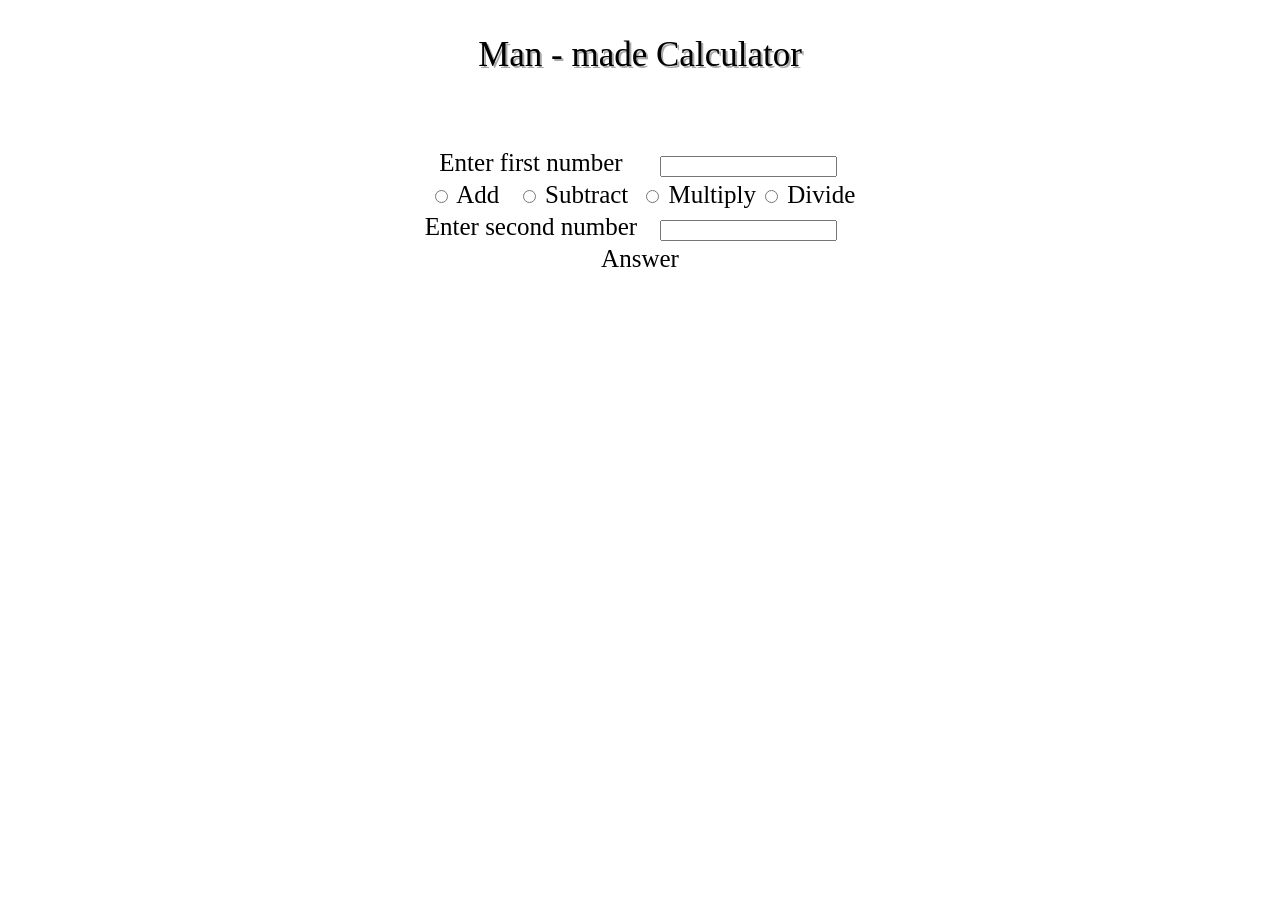
<file: Module5/calculator.html>
<!DOCTYPE html>
<html>
<head>
	<link rel="stylesheet" type="text/css" href="./mycss1.css" />
	<title>Calculator</title>
</head>
<body>
	<p>Man - made Calculator</p><br><br>
	<table>
	<tr><td colspan="2">Enter first number</td>
	<td colspan="2"><input type = "number" id = "num1" name = "num1" required/></td></tr>
	<tr><td><input type = "radio" id="operator" name = "operator" value="add" />
	<label>Add</label></td>
	<td><input type = "radio" id="operator" name = "operator" value="sub" />
	<label>Subtract</label></td>
	<td><input type = "radio" id="operator" name = "operator" value="mul" />
	<label>Multiply</label></td>
	<td><input type = "radio" id="operator" name = "operator" value="div" />
	<label>Divide</label></td></tr>
	<tr><td colspan="2">Enter second number</td>
	<td colspan="2"><input type = "number" id="num2" name = "num2" required/></td></tr>
	<tr><td colspan="4"><output id="ans" name="ans">Answer</output></td></tr>
	</table>
	</p>
	<script type="text/javascript" src = "calc.js"></script>
</body>
</html>
</file>
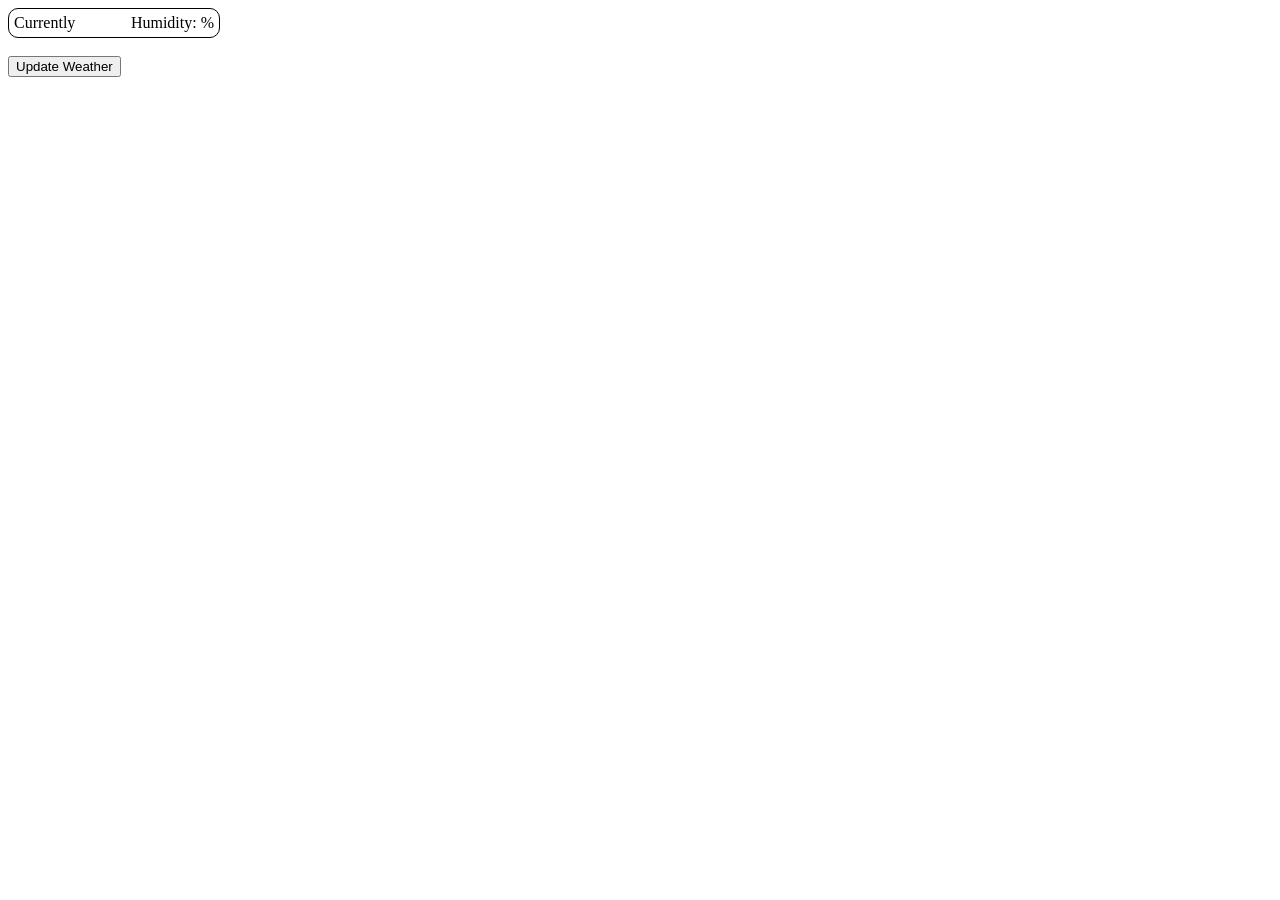
<file: Module5/weather.html>
<!DOCTYPE html>
<html>
<head>
	<link rel="stylesheet" type="text/css" href="./weather.css" />
	<title>Weather</title>
</head>
<body>
	<body>

    <div class="weather" id="weatherWidget">
		<div class="weather-loc"></div>
		<div class="weather-humidity"></div>
		<div class="weather-temp"></div>
		<img class="weather-tomorrow" />
		<img class="weather-dayaftertomorrow" />
	</div>
    <br>
    <button id="update">Update Weather</button>
	<script type="text/javascript" src = "weather.js"></script>
</body>
</html>
</file>
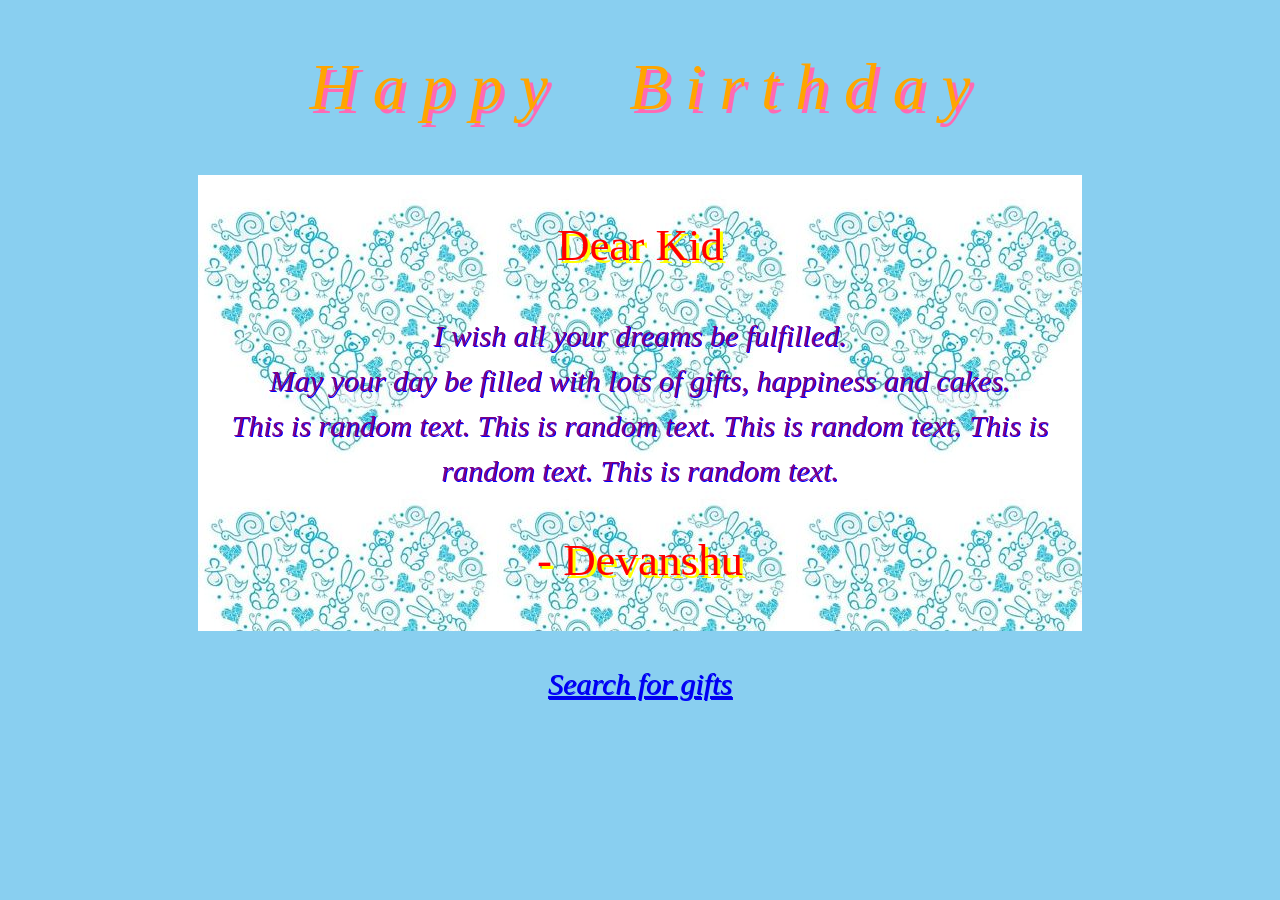
<file: Module_1/birthday.html>
<!DOCTYPE html>
<html>
<head>
	<link rel="stylesheet" type="text/css" href="./mycss1.css" />
	<title>Birthday Card</title>
</head>
<body>
	<p class="prime1">H a p p y &nbsp;&nbsp;&nbsp; B i r t h d a y</p>
	<table>
	<tr>
	<td>
	<p class = "prime2">Dear Kid</p>
	<p>I wish all your dreams be fulfilled.<br>
	May your day be filled with lots of gifts, happiness and cakes.<br>
	This is random text. This is random text. This is random text. This is random text. This is random text.</p>
	<p class = "prime2"> - Devanshu </p>
	</td></tr></table>
	<p><a href = "./mysearch.html"> Search for gifts </a></p>
</body>
</html>
</file>
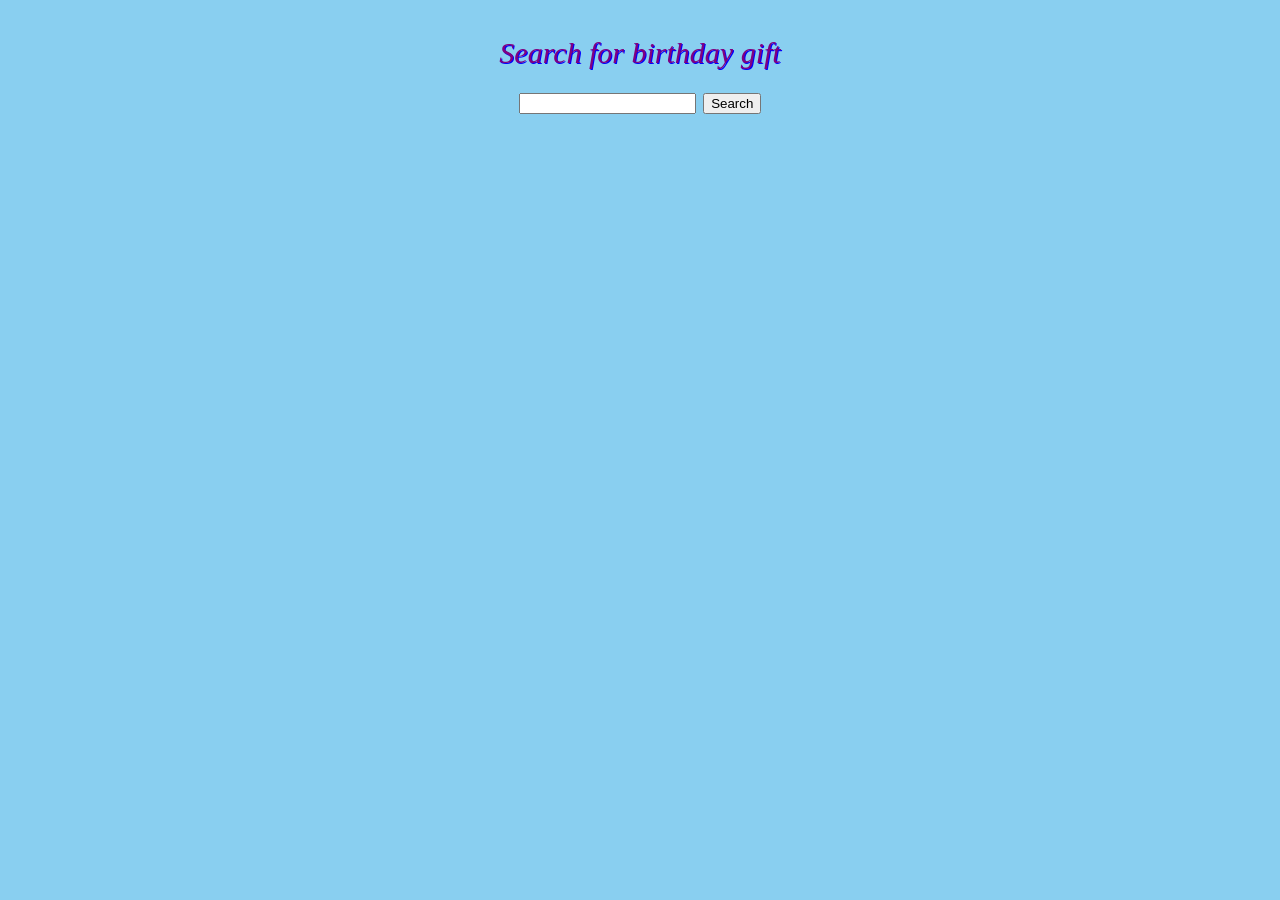
<file: Module_1/mysearch.html>
<!DOCTYPE html>
<html>
<head>
	<link rel="stylesheet" type="text/css" href="./mycss1.css" />
	<title>Gift Search</title>
</head>
<body>
	<form name = "gift" action = "https://duckduckgo.com/" method = "get">
		<p><label>Search for birthday gift <br><input type = "text" name = "q" /> </label>
		<input type = "submit" value = "Search" /></p>
	</form>
</body>
</html>
</file>
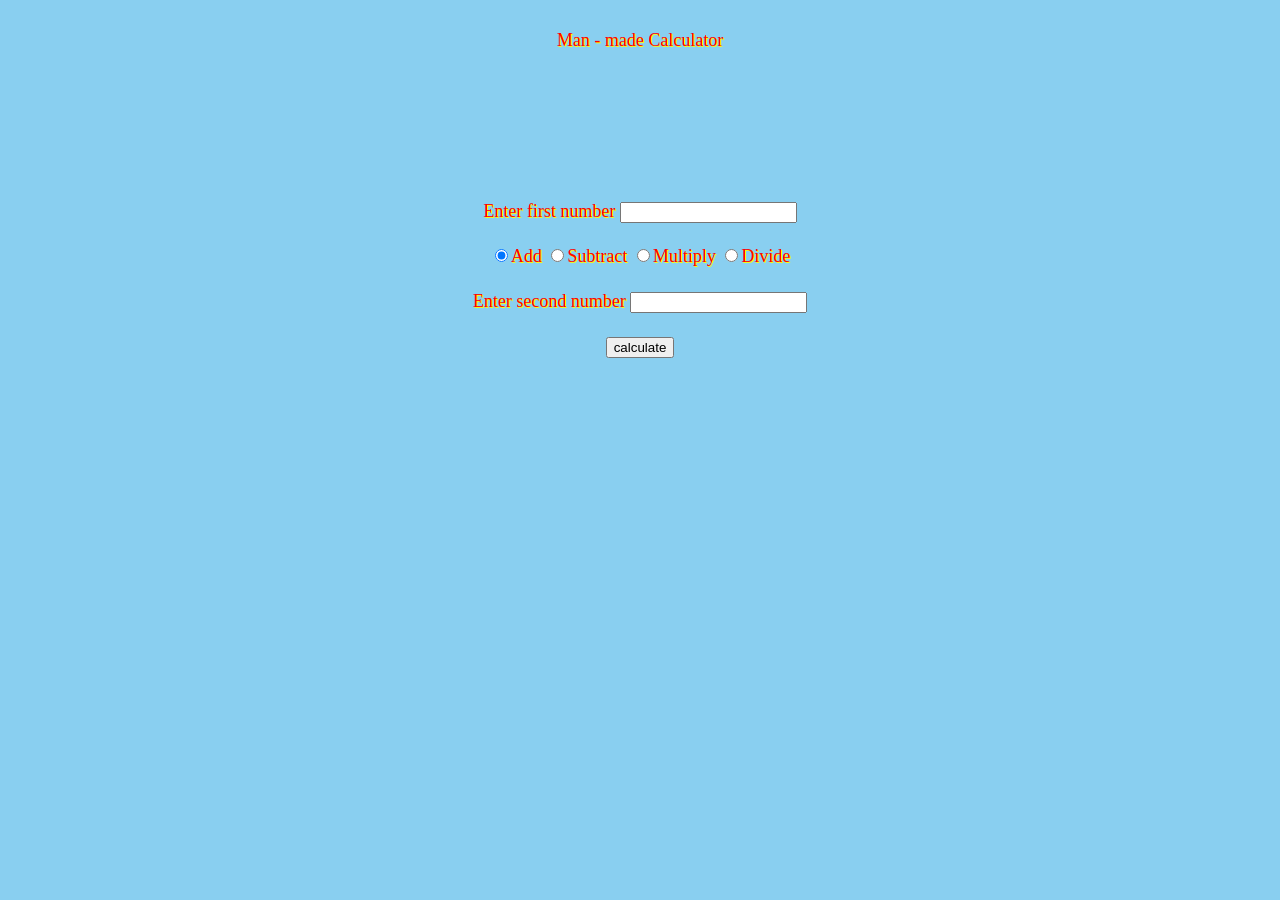
<file: Module_2/calc.html>
<!DOCTYPE html>
<html>
<head>
	<link rel="stylesheet" type="text/css" href="./mycss1.css" />
	<title>Calculator</title>
</head>
<body>
	<form name = "calc" action = "calculator.php" method = "get">
		<p>Man - made Calculator</p><br><br>
		<p>
		<label>Enter first number <input type = "number" step = "any" name = "num1" required/></label>
		<br>
		<input type = "radio" name = "operator" value="add" checked/><label>Add</label>
		<input type = "radio" name = "operator" value="sub" /><label>Subtract</label>
		<input type = "radio" name = "operator" value="mul" /><label>Multiply</label>
		<input type = "radio" name = "operator" value="div" /><label>Divide</label>
		<br>
		<label>Enter second number <input type = "number" step = "any" name = "num2" required/></label><br>
		<input type = "submit" value = "calculate" /></p>
	</form>
</body>
</html>
</file>
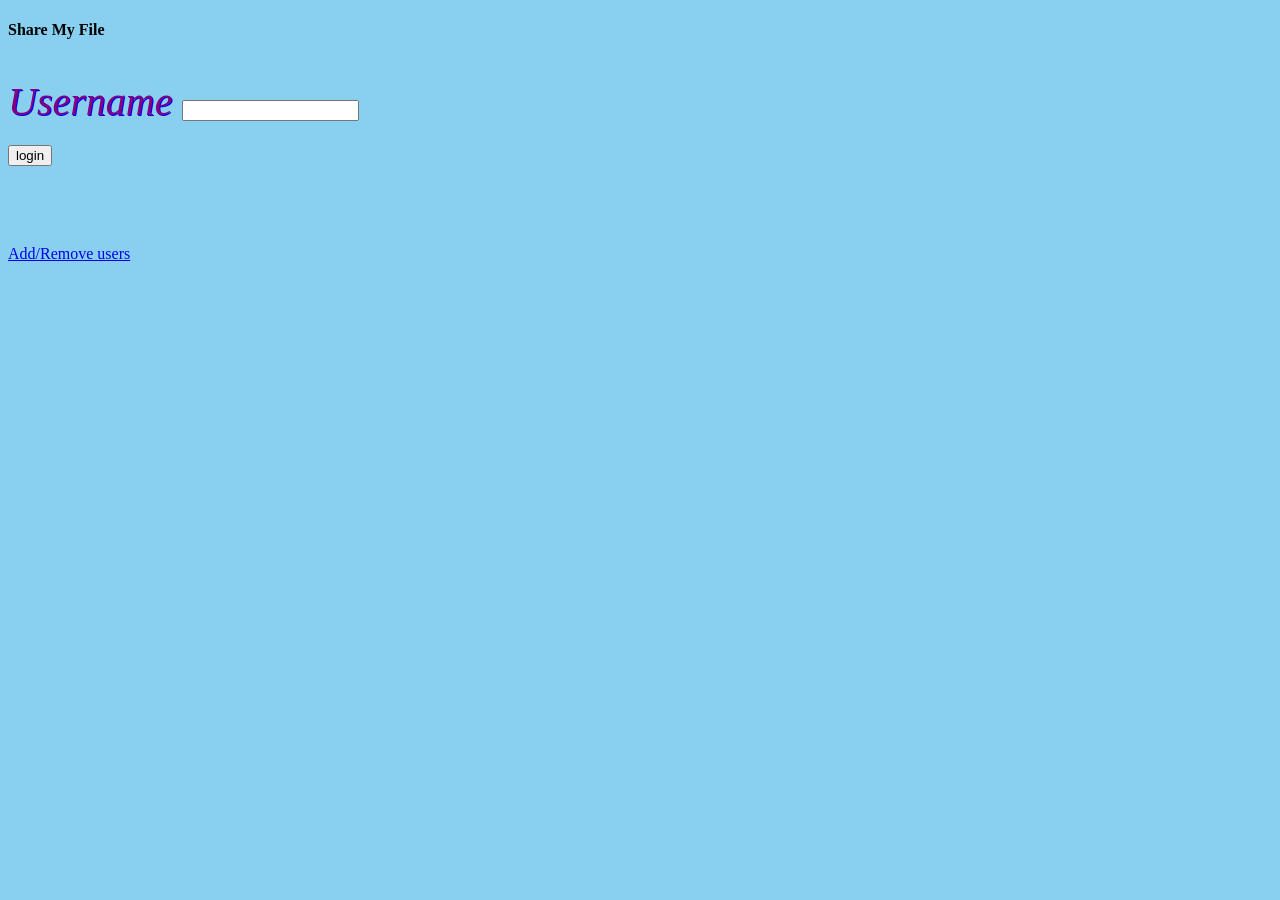
<file: Module_2/Module2_File_Sharing/login.html>
<!DOCTYPE html>
<html>
<head>
	<link rel="stylesheet" type="text/css" href="./mycss1.css" />
	<title>Share my File</title>
</head>
<body>
	<form name = "login" action = "login.php" method = "get">
		<h4>Share My File</h4>
		<p>
		<label>Username <input type = "text" name = "usr" required/> </label> <br>
		<input type = "submit" value = "login" /></p>
	</form>
<!--	<br><br><a href="editor.php">Edit users file</a> -->
	<br><br><a href="temp.php">Add/Remove users</a>
</body>
</html>
</file>
<file: Module5/mycss1.css>
body {
	background-color: #ffffff;
	text-align: center;
}

p{
	font-family:"Harmonia Sans W01_n4";
	color: #000000;
	font-size: 35px;
	font-style: normal;
	text-shadow: 2px 2px #aaaaaa;
}

table{
	margin-left:auto; 
    margin-right:auto;
	font-family:"Harmonia Sans W01_n4";
	color: black;
	font-size: 25px;
	font-style: normal;
}
</file>
<file: Module5/weather.css>
.weather{
    width: 200px;
    border: 1px solid black;
    padding: 5px;
    border-radius: 10px;
    text-align: center;
}

.weather-loc{
    font-size: 18px;
}

.weather-temp{
    float:left;
}
.weather-temp::before{
    content: 'Currently ';
}

.weather-humidity{
    float: right;
}
.weather-humidity::before{
    content: 'Humidity: ';
}
.weather-humidity::after{
    content: '%';
}
</file>
<file: Module_1/mycss1.css>
body {
	background-color: #89cff0;
}

p{
	text-align: center;
	color: purple;
	font: italic 30px/45px "Comic Sans MS";
	text-shadow: 1px 1px #0000ff;
}

p.prime1{
	color: orange;
	font-size: 65px;
	text-shadow: 4px 4px #ff69b4;
}

p.prime2{
	color: red;
	font-size: 45px;
	font-style: normal;
	text-shadow: 3px 3px #ffff00;
}

table{
	background-image: url("img2.jpg");
	margin: 0px auto;
	width: 70%;
}

tr{
	text-align: center;
}
</file>
<file: Module_2/mycss1.css>
body {
	background-color: #89cff0;
}

form{
	text-align: center;
	color: purple;
	font: italic 30px/45px "Comic Sans MS";
	text-shadow: 1px 1px #0000ff;
}

p{
	color: red;
	font-size: 18px;
	font-style: normal;
	text-shadow: 1px 1px #ffff00;
}
</file>
<file: Module_2/Module2_File_Sharing/mycss1.css>
body {
	background-color: #89cff0;
}

p{
	color: purple;
	font: italic 40px/45px "Comic Sans MS";
	text-shadow: 1px 1px #0000ff;
}

p.prime1{
	color: green;
	font-size: 25px;
	text-shadow: 1px 1px #ff69b4;
}

table{	
	color: red;
	font-size: 25px;
	font-style: normal;
	text-shadow: 1px 1px #ffff00;
}
</file>
